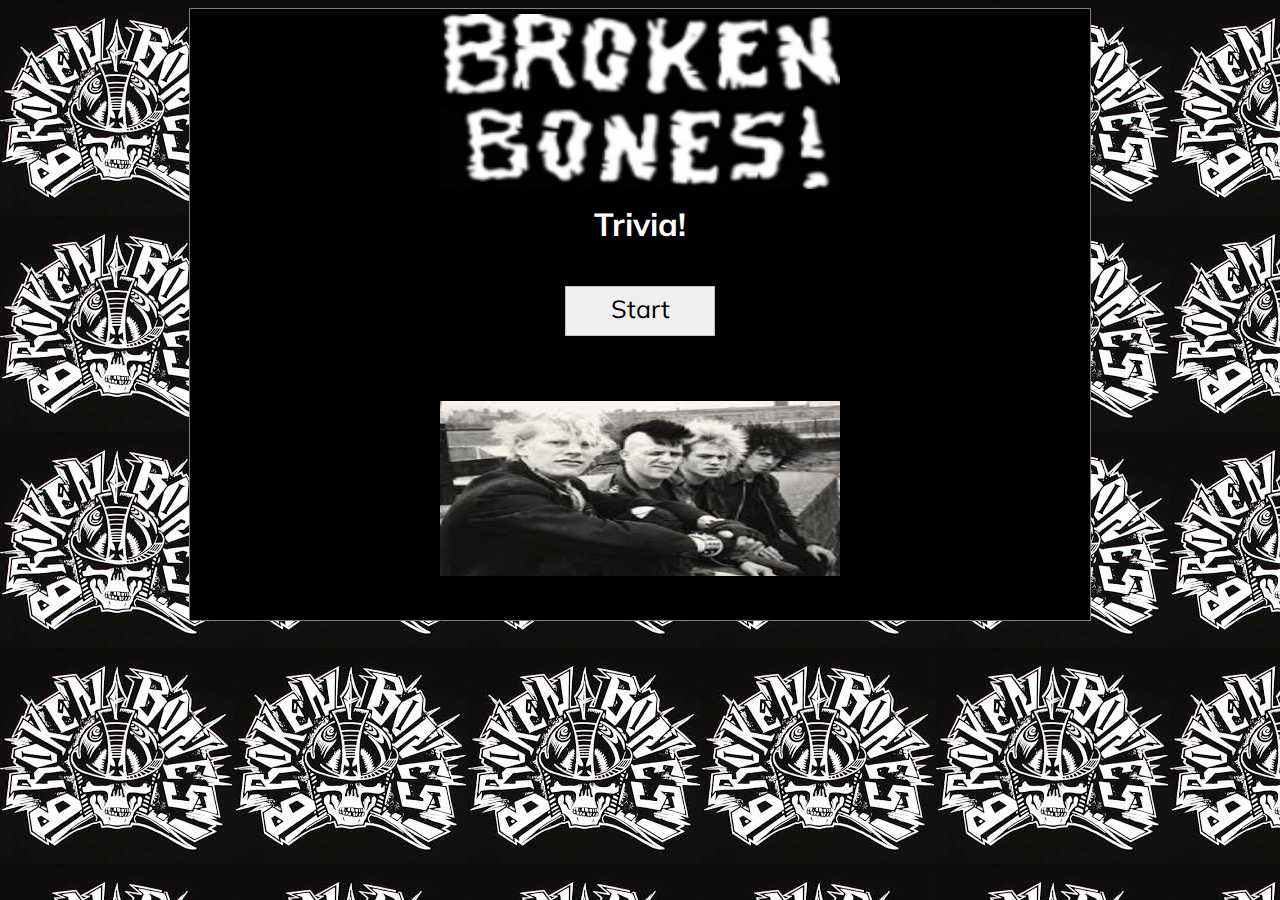
<file: index.html>
<!DOCTYPE html>
<html>
<head>
<link rel="stylesheet" type="text/css" href="assets/css/style.css"/>
<link href='https://fonts.googleapis.com/css?family=Muli' rel='stylesheet' type='text/css'>
	<title>Broken Bones Trivia</title>
</head>


<div class="container"> 
<div class=" main-content ">
<img src="assets/images/broken.jpeg">	
<h1>Trivia!</h1>
<form method="get" action="index2.html">
    <button type="submit"><p2>Start</p2></button>
</form>
<img  class "band" src="assets/images/band.jpg" >
</div>
</div>
</body>
</html>
</file>
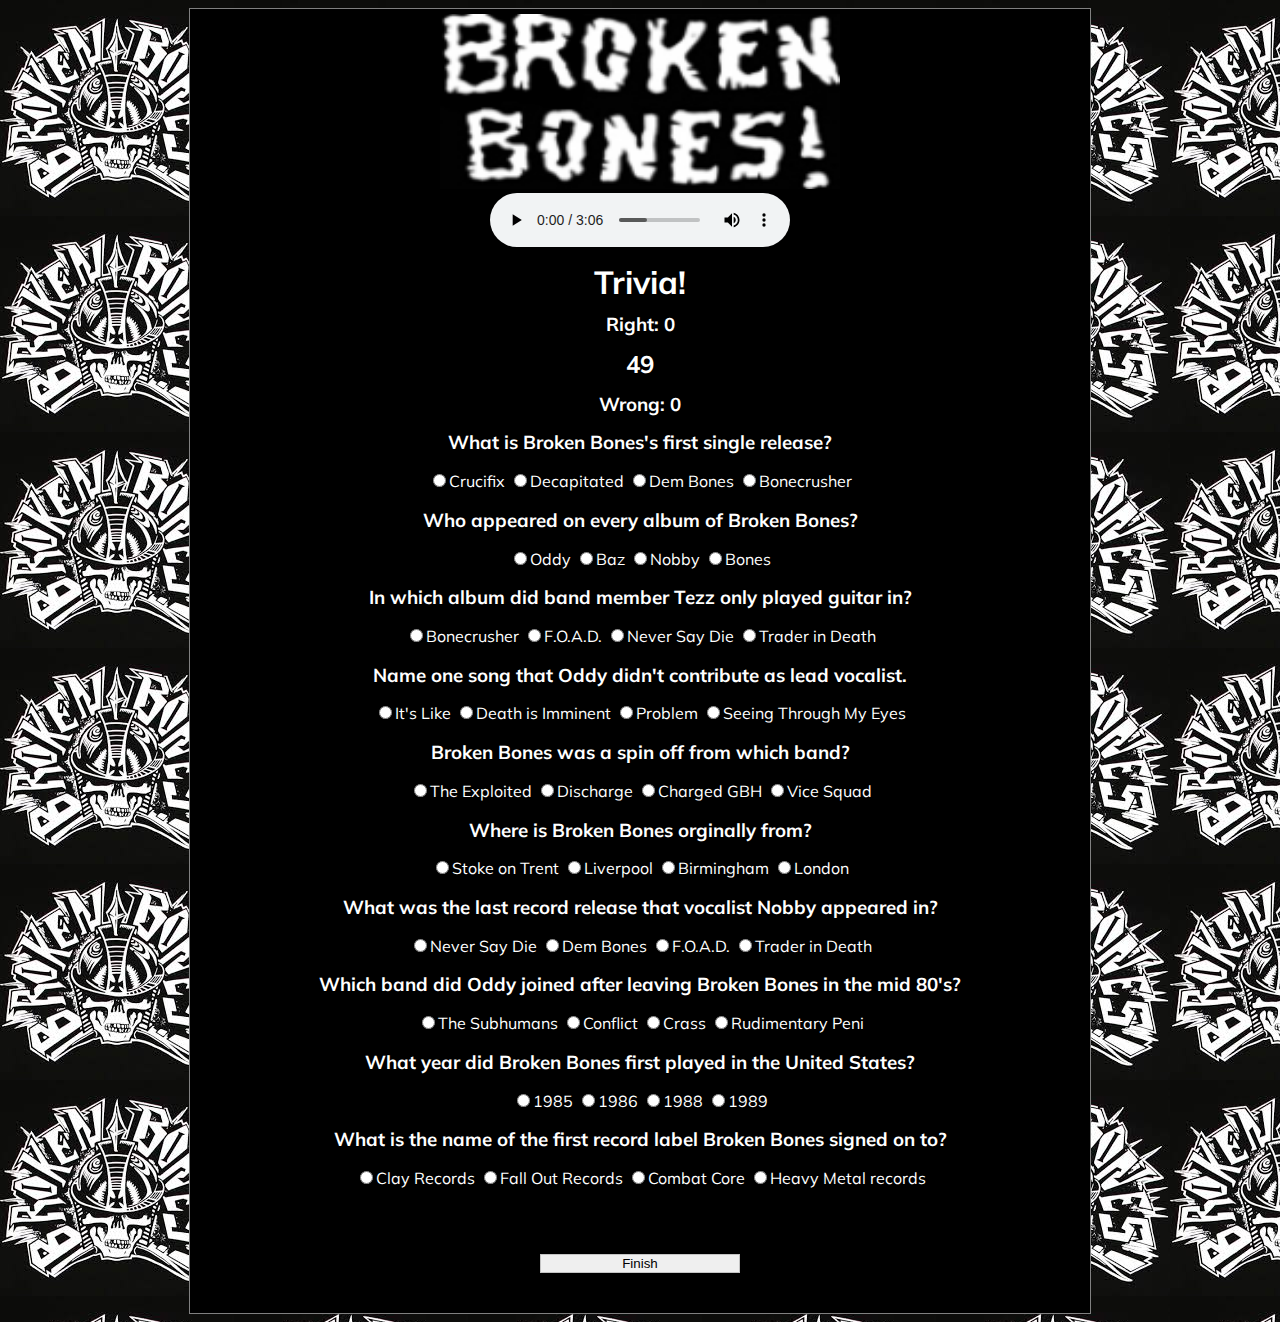
<file: index2.html>
<!DOCTYPE html>
<html>
<head>
<link rel="stylesheet" type="text/css" href="assets/css/style.css"/>
<link rel="stylesheet" href="https://maxcdn.bootstrapcdn.com/bootstrap/3.3.6/css/bootstrap.min.css" integrity="sha384-1q8mTJOASx8j1Au+a5WDVnPi2lkFfwwEAa8hDDdjZlpLegxhjVME1fgjWPGmkzs7" crossorigin="anonymous">
<link href='https://fonts.googleapis.com/css?family=Muli' rel='stylesheet' type='text/css'>
	<title>Broken Bones Trivia</title>
</head>

<body >

<div class="container"> 
<div class =" main-content ">

<img  src="assets/images/broken.jpeg">	<br>

<audio controls autoplay>
 <source src="assets/images/Broken Bones - Into.mp3" type="audio/mpeg">
</audio>
<h1 id="results">Trivia!</h1>
<div class ="hold">
<div class="row">
<div class="col-md-4">
<h3>Right: <span id="win">0</span></h3>
</div>


<div class="col-md-4"><div id="show-number">
</div>
</div>
<div class="col-md-4">
<h3>Wrong: <span id="loss">0</span></h3>
</div>
</div>
</div>

<form><h3>What is Broken Bones's first single release?</h3>
<p>
<input type="radio" name="q1" id= "a1">Crucifix</input>
<input type="radio" name="q1" id = "b1">Decapitated</input>
<input type="radio" name="q1" id ="c1" >Dem Bones</input>
<input type="radio" name="q1" id = "d1" >Bonecrusher</input>
</p>
</form>

<form> <h3> Who appeared on every album of Broken Bones? </h3>
<p>
<input type="radio" name="q2" id= "a2">Oddy</input>
<input type="radio" name="q2" id ="b2">Baz</input>
<input type="radio" name="q2" id = "c2">Nobby</input>
<input type="radio" name="q2" id = "d2">Bones</input>
</p>
</form>

<form><h3>In which album did band member Tezz only played guitar in?</h3>      
<p>
<input type="radio" name="q3" id= "a3">Bonecrusher</input>
<input type="radio" name="q3" id= "b3">F.O.A.D.</input>
<input type="radio" name="q3" id= "c3">Never Say Die</input>
<input type="radio" name="q3" id= "d3">Trader in Death</input>
</p>
</form>

<form><h3> Name one song that Oddy didn't contribute as lead vocalist. </h3>
<p>
<input type="radio" name="q4" id= "a4">It's Like</input>
<input type="radio" name="q4" id= "b4">Death is Imminent</input>  
<input type="radio" name="q4" id= "c4">Problem</input>
<input type="radio" name="q4" id= "d4">Seeing Through My Eyes</input>
</p>
</form>

<form><h3> Broken  Bones was a spin off from which band?</h3>
<p>
<input type="radio" name="q5" id= "a5">The Exploited</input>
<input type="radio" name="q5" id= "b5">Discharge</input>
<input type="radio" name="q5" id= "c5">Charged GBH</input>
<input type="radio" name="q5" id= "d5">Vice Squad</input>
</p>
</form>

<form><h3> Where is Broken Bones orginally from?</h3>
<p>
<input type="radio" name="q6" id= "a6">Stoke on Trent</input>
<input type="radio" name="q6" id= "b6">Liverpool</input>
<input type="radio" name="q6" id= "c6">Birmingham</input>
<input type="radio" name="q6" id= "d6">London</input>
</p>
</form>

<form><h3>What was the last record release that vocalist Nobby appeared in?</h3>
<p>
<input type="radio" name="q7" id= "a7">Never Say Die</input>
<input type="radio" name="q7" id= "b7">Dem Bones</input>
<input type="radio" name="q7" id= "c7">F.O.A.D.</input>
<input type="radio" name="q7" id= "d7">Trader in Death</input>
</p>
</form>

<form><h3>Which band did Oddy joined after leaving Broken Bones in the mid 80's? </h3>
<p>
<input type="radio" name="q8" id= "a8">The Subhumans</input>
<input type="radio" name="q8" id= "b8">Conflict</input>
<input type="radio" name="q8" id= "c8">Crass</input>
<input type="radio" name="q8" id= "d8">Rudimentary Peni</input>
</p>
</form>

<form><h3>What year did Broken Bones first played in the United States?</h3>
<p>
<input type="radio" name="q9" id= "a9">1985</input>
<input type="radio" name="q9" id= "b9">1986</input>
<input type="radio" name="q9" id= "c9">1988</input>
<input type="radio" name="q9" id= "d9">1989</input>
</p>
</form>

<form><h3>What is the name of the first record label Broken Bones signed on to?</h3>
<p>
<input type="radio" name="q10" id= "a10">Clay Records</input>
<input type="radio" name="q10" id= "b10">Fall Out Records</input>
<input type="radio" name="q10" id= "c10">Combat Core </input>
<input type="radio" name="q10" id= "d10">Heavy Metal records</input>
</p>
</form>

<!-- onclick= "Msumbit()" -->
 <input class="finish" type="submit" value="Finish"  method= "get" id="buttonSubmit" >

</div>
</div>
<script type="text/javascript" src="https://code.jquery.com/jquery-2.2.0.js"></script>
  <script src="https://ajax.googleapis.com/ajax/libs/jquery/1.12.0/jquery.min.js"></script>
  <script src="assets/javascript/app.js"></script>

</body>
</html>
</file>
<file: assets/css/style.css>
body{
	background-image: url(../images/logo.jpg);
}
	

 h3{
 	color: white;
 font-weight: 100px;
 }
.finish {
	width: 200px;
	margin-top: 50px;
	color: black;
 border: solid 1px #c3c3c3;
}


.main-content{
margin-left: auto;
margin-right: auto;
float: center;
position: relative;
background: black;
color: white;
font-family: 'Muli', sans-serif;
padding-top: 5px;
padding-bottom: 40px;
line-height: 20px;
width: 900px;
text-align: center;
 border: solid 1px gray;
}
img{
	height: 175px;
	width: 400px;
position: relative;

}

button{
	position: relative;
	width: 150px;
	height: 50px;
	padding-bottom: 5px;
	margin-top: 30px;
	margin-bottom: 65px;
	 border: solid 1px #c3c3c3;
	}
 p2{
	
font-size: 25px;
	font-family: 'Muli', sans-serif;
}
</file>
